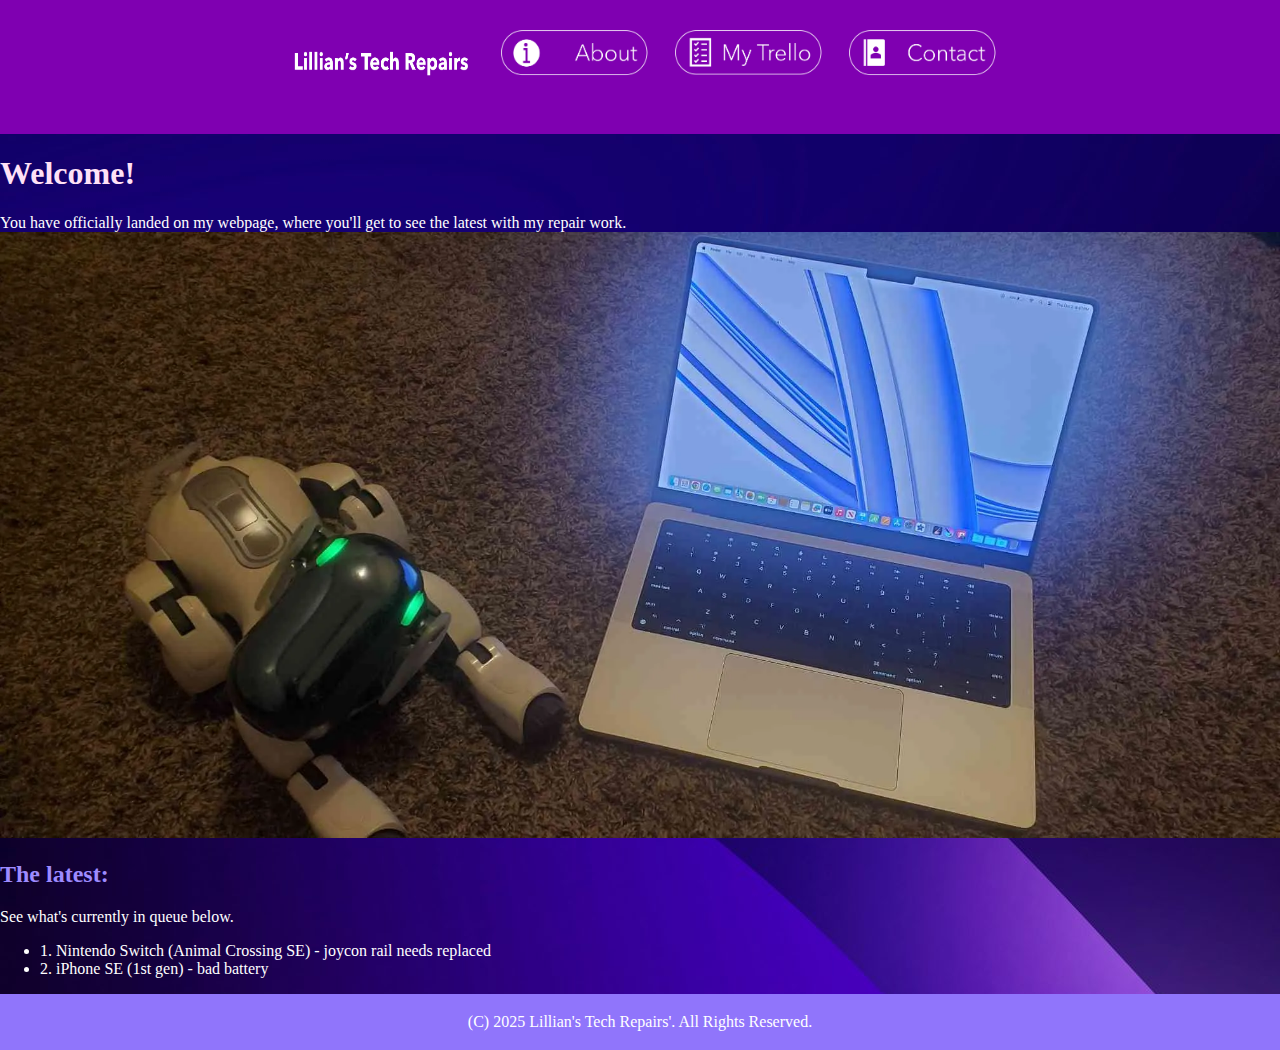
<file: Lillian's Repairs/index.html>
<!DOCTYPE html>
<html>
  <head>
    <meta charset="UTF-8">
    <meta name="viewport" content="width=device-width, initial-scale=1.0">
     <!--Title-->
    <title>Lillian's Tech Repairs</title>
    <link href="style.css" rel="stylesheet" type="text/css" media="all">
  </head>
  <body>
    <header>
         <!--Header-->
<a href="index.html"><img src="./images/logo.png" width="200" height="50"></a>
    <nav>
        <a href="about.html"><img src="./images/ico_about.png" width="150" height="50"></a>
        <a href="https://trello.com/b/K4heOuTs"><img src="./images/ico_trello.png" width="150" height="50"></a>
        <a href="contact.html"><img src="./images/ico_contact.png" width="150" height="50"></a>
    </nav>
    </header>
    <h1>Welcome!</h1>
    <div>
            <!--Welcome text-->
           <div class="content">You have officially landed on my webpage, where you'll get to see the latest with my repair work.</div>

     </div>

     <img src="./images/hudsonwithmac.png" alt="My AIBO with my new M3 MacBook" width="100%" height="100%">

     <h2>The latest:</h2>
     <div>
            <!--Description of the latest-->
           <div class="content">See what's currently in queue below.</div>

     </div>
     <ul>
            <!--The current queue-->
            <li>1. Nintendo Switch (Animal Crossing SE) - joycon rail needs replaced</li>
            <li>2. iPhone SE (1st gen) - bad battery</li>
        </ul>

<footer>
     <!--Footer-->
  <p>(C) 2025 Lillian's Tech Repairs'. All Rights Reserved.</p>
</footer>
  </body>
</html>
</file>
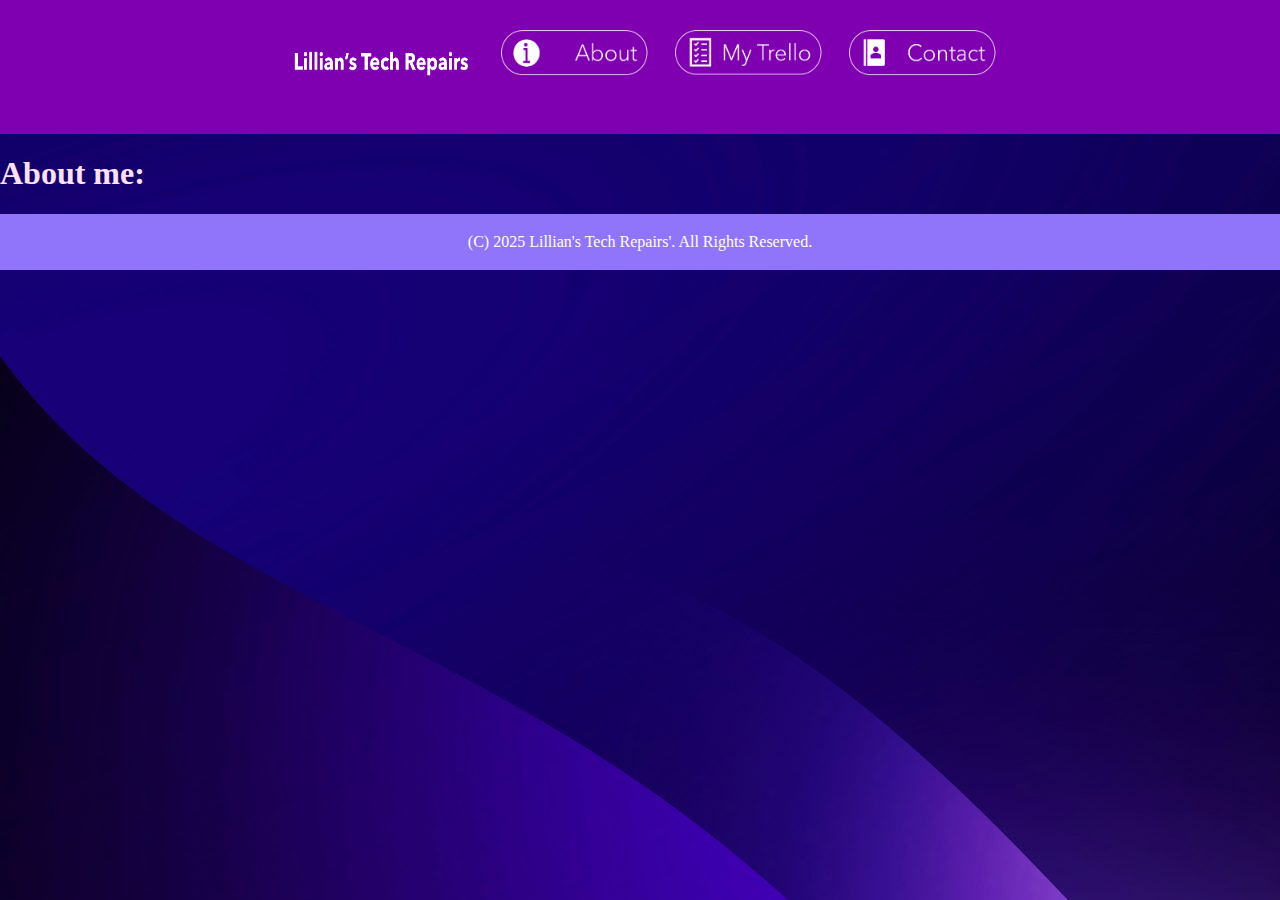
<file: Lillian's Repairs/about.html>
<!DOCTYPE html>
<html>
  <head>
    <meta charset="UTF-8">
    <meta name="viewport" content="width=device-width, initial-scale=1.0">
    <title>Lillian's Tech Repairs</title>
    <link href="style.css" rel="stylesheet" type="text/css" media="all">
  </head>
  <body>
    <header>
<a href="index.html"><img src="./images/logo.png" width="200" height="50"></a>
    <nav>
        <a href="about.html"><img src="./images/ico_about.png" width="150" height="50"></a>
        <a href="https://trello.com/b/K4heOuTs"><img src="./images/ico_trello.png" width="150" height="50"></a>
        <a href="contact.html"><img src="./images/ico_contact.png" width="150" height="50"></a>
    </nav>
    </header>
    <!--About me header-->
    <h1>About me:</h1>

<footer>
  <p>(C) 2025 Lillian's Tech Repairs'. All Rights Reserved.</p>
</footer>
  </body>
</html>
</file>
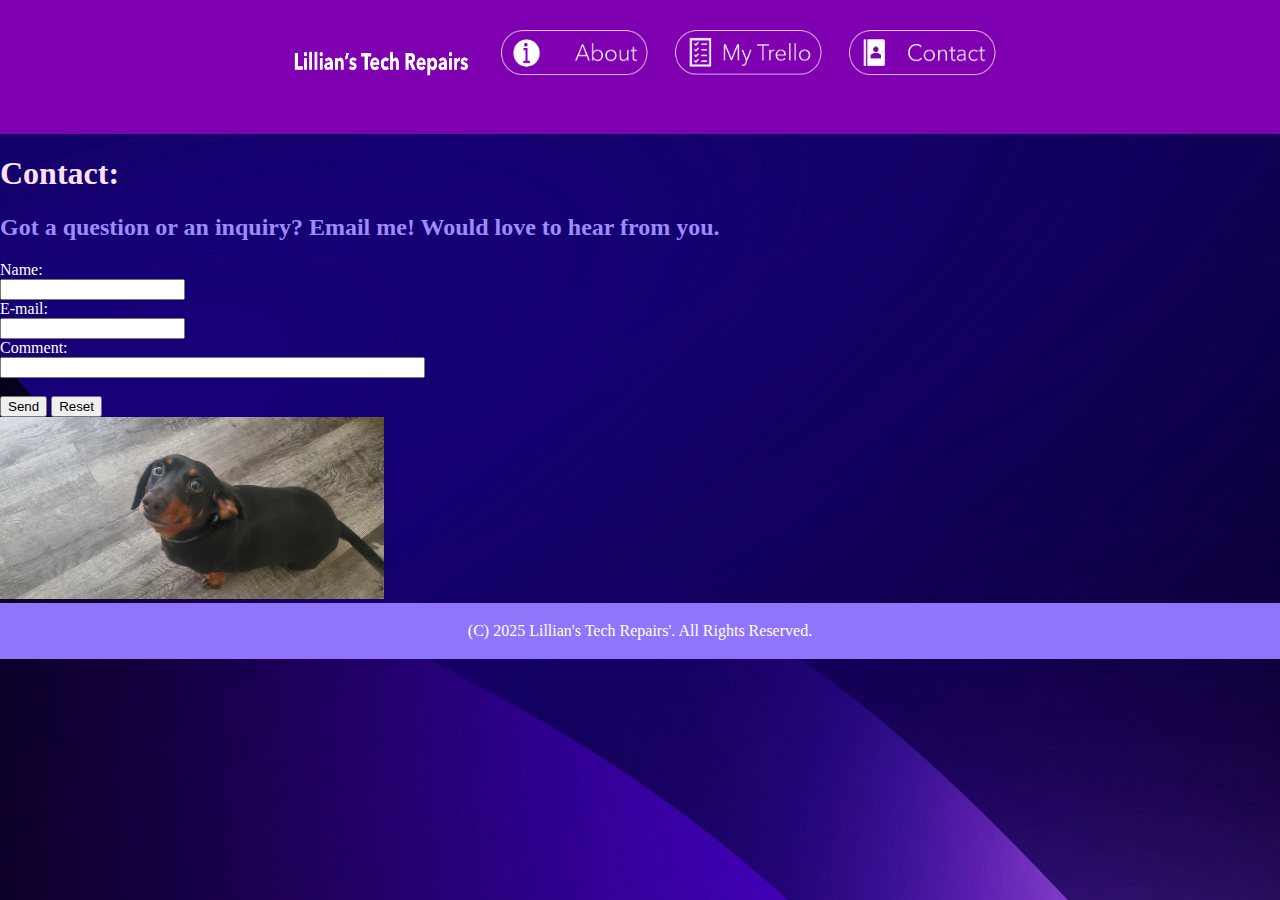
<file: Lillian's Repairs/contact.html>
<!DOCTYPE html>
<html>
  <head>
    <meta charset="UTF-8">
    <meta name="viewport" content="width=device-width, initial-scale=1.0">
    <title>Lillian's Tech Repairs</title>
    <link href="style.css" rel="stylesheet" type="text/css" media="all">
  </head>
  <body>
    <header>
<a href="index.html"><img src="./images/logo.png" width="200" height="50"></a>
    <nav>
        <a href="about.html"><img src="./images/ico_about.png" width="150" height="50"></a>
        <a href="https://trello.com/b/K4heOuTs"><img src="./images/ico_trello.png" width="150" height="50"></a>
        <a href="contact.html"><img src="./images/ico_contact.png" width="150" height="50"></a>
    </nav>
    </header>
    <!--Contact header-->
    <h1>Contact:</h1>

      <!--Description-->
    <h2>Got a question or an inquiry? Email me! Would love to hear from you.</h2>

      <!--Form with action to email me-->
<form action="mailto:lillianalexia102@gmail.com" method="post" enctype="text/plain">
Name:<br>
<input type="text" name="name"><br>
E-mail:<br>
<input type="text" name="mail"><br>
Comment:<br>
<input type="text" name="comment" size="50"><br><br>
<input type="submit" value="Send">
<input type="reset" value="Reset">
</form>

<!--And of course... my tradition: a hidden Dutton!-->

<img src="./images/hiddendutton.webp" alt="Hidden Dutton!" width="30%" height="30%">

<footer>
  <p>(C) 2025 Lillian's Tech Repairs'. All Rights Reserved.</p>
</footer>
  </body>
</html>
</file>
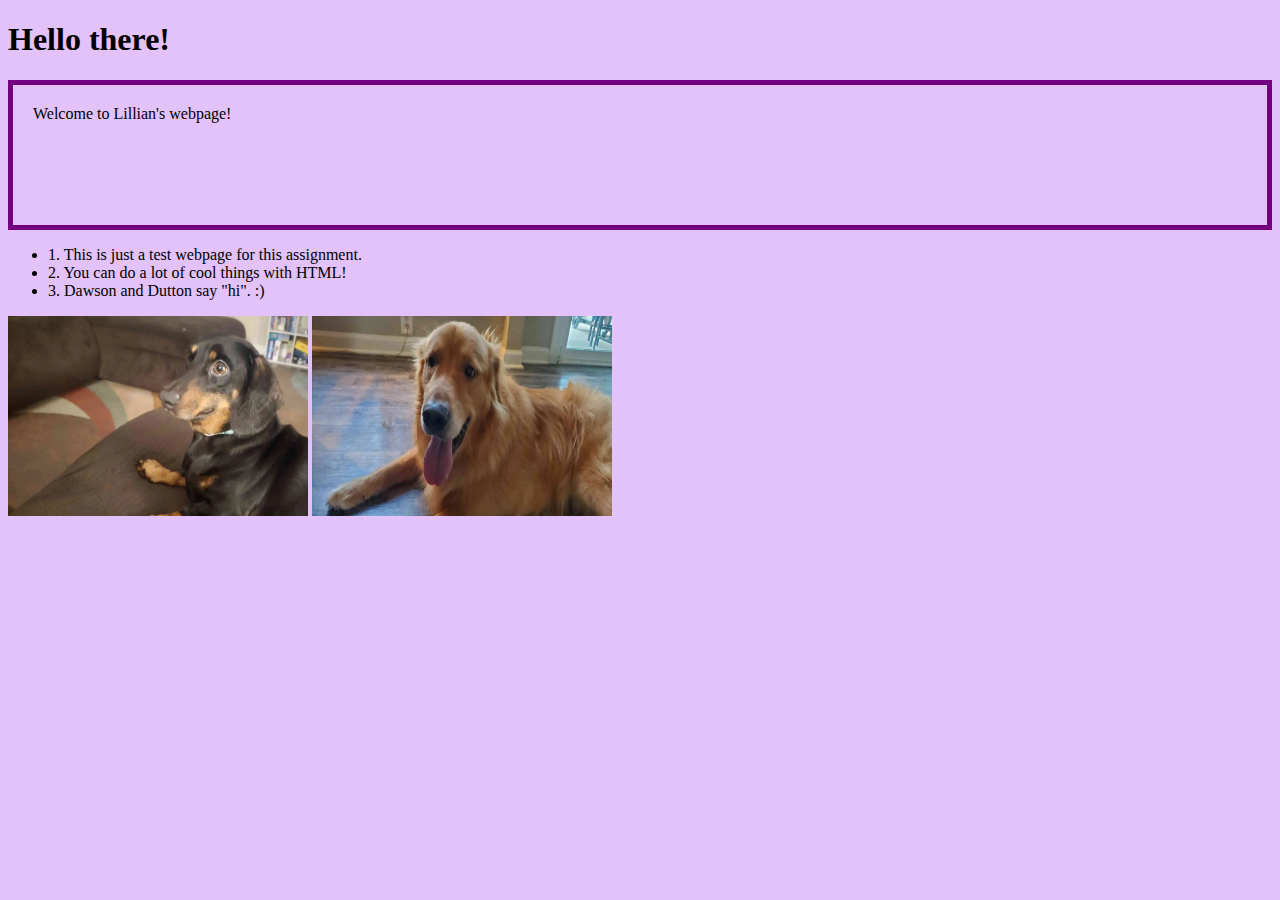
<file: W3 Assignment - Web Page/core.html>
<!DOCTYPE html>
<html lang="en">
<head>
    <meta charset="UTF-8">
    <meta name="viewport" content="width=device-width, initial-scale=1.0">
    <title>W3 Assignment: Web Page</title>

    <!--W3 Assignemnt: Web Page -->
    <style>
        .border{
        /* Formatting for the border */
            border: 5px solid rgb(115, 0, 126);
        }

        .content{
            width: 200px;
            height: 100px;

            padding: 20px;
        }
    </style>
</head>
<body style="background-color:#e2c2f8;">
    <header>
        <!--Main header-->
        <h1>Hello there!</h1>
    </header>

    <main>
        <!--Main content-->
        <div class="border">
            <!--Border format, now into action-->
           <div class="content">Welcome to Lillian's webpage!</div>
        </div>

        <ul>
            <!--Main content-->
            <li>1. This is just a test webpage for this assignment.</li>
            <li>2. You can do a lot of cool things with HTML!</li>
            <li>3. Dawson and Dutton say "hi". :)</li>
        </ul>
        
         <!--Images of my two dogs-->
        <img src="dutton.png" alt="Dutton!" width="300" height="200">
        <img src="dawson.png" alt="Dawson!" width="300" height="200">
    </main>
</body>
</html>
</file>
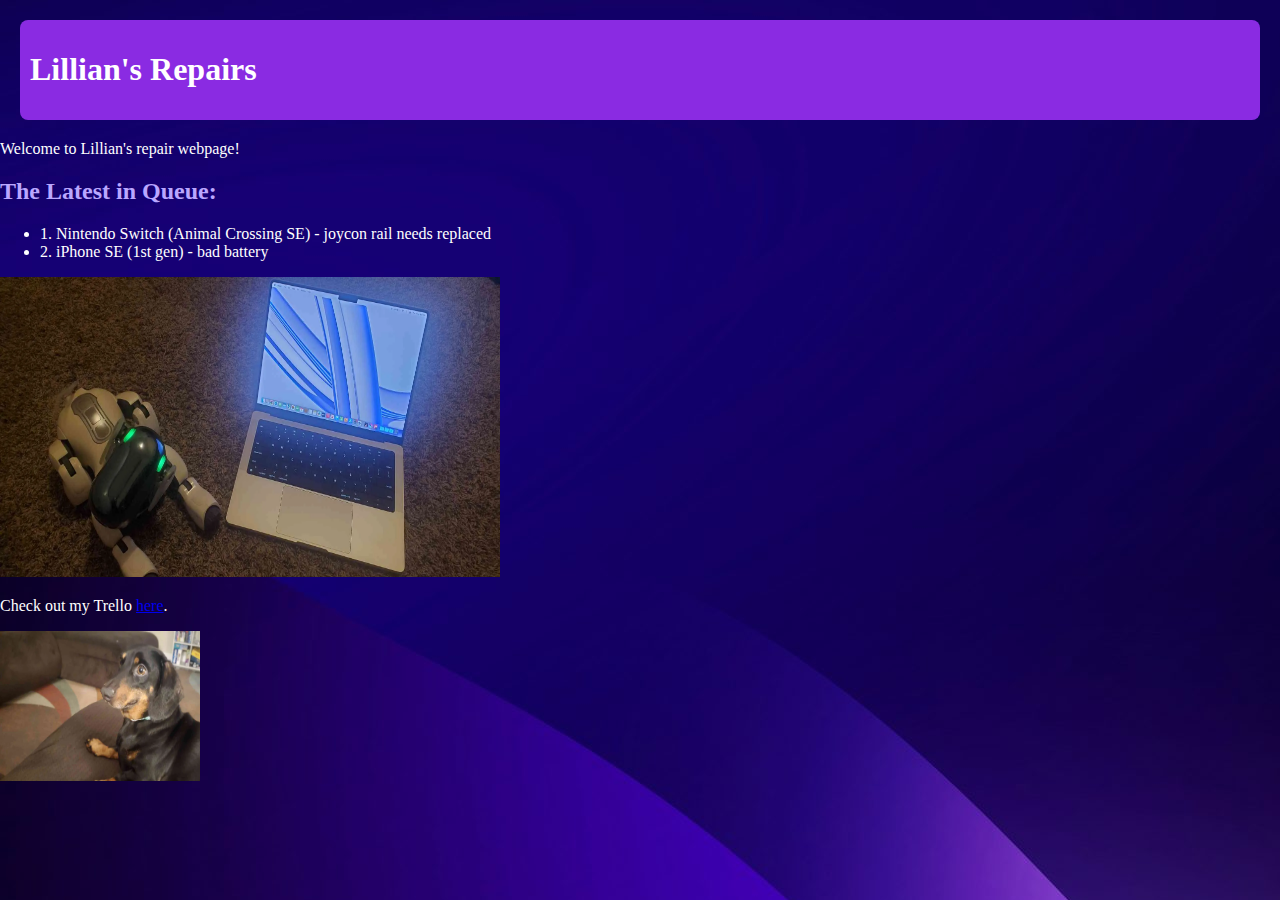
<file: W4 Assignment -  HTML and CSS Validation/core.html>
<!DOCTYPE html>
<html lang="en">
<head>
    <meta charset="UTF-8">
    <meta name="viewport" content="width=device-width, initial-scale=1.0">
    <title>Lillian's Repairs</title>
    <!-- Stylesheet -->
    <link href="style.css" rel="stylesheet" type="text/css" media="all">

    <!-- HTML and CSS Validation -->
</head>
<body>
    <header>
        <h1>Lillian's Repairs</h1>
    </header>

    <main>
        <!--Main content-->
        <div>
            <!--Welcome text-->
           <div class="content">Welcome to Lillian's repair webpage!</div>
        </div>


        <h2>The Latest in Queue:</h2>
        
        <ul>
            <!--Main content-->
            <li>1. Nintendo Switch (Animal Crossing SE) - joycon rail needs replaced</li>
            <li>2. iPhone SE (1st gen) - bad battery</li>
        </ul>

        <img src="./images/hudsonwithmac.png" alt="My AIBO with my new M3 MacBook" width="500" height="300">
        

        <p>Check out my Trello <a href="https://trello.com/b/K4heOuTs/lillians-repairs">here</a>.</p>


        <p></p>
         <!--Hidden Dutton!-->
        <img src="dutton.png" alt="Surprise: a hidden Dutton!" width="200" height="150">
    </main>
</body>
</html>
</file>
<file: Lillian's Repairs/style.css>
body {
  background-image: url('./images/bg.png');
  margin: 0;
  padding: 0;
  font-family: Avenir;
}
header {
    padding: 30px;
    background-color: rgb(127, 0, 177);
    display: flex;
    justify-content: center;

}
a {
    text-decoration: none;
    color: rgb(255, 255, 255);
    padding: 10px;
}
h1 {
  color: rgb(255, 225, 246);
}
div {
  color: rgb(255, 255, 255);
}

h2 {
  color: rgb(157, 139, 255);
}

ul {
  color: rgb(255, 255, 255);
}

form {
  color: rgb(255, 255, 255);
}

p {
  color: rgb(255, 255, 255);
}

.container{
  width: 500px;
  height: 281px;
  margin: 0 auto;
  display: block;
}

.center {
  display: block;
  margin-left: auto;
  margin-right: auto;
  width: 50%;
}

footer {
  text-align: center;
  padding: 3px;
  background-color: rgb(144, 117, 251);
}
</file>
<file: W4 Assignment -  HTML and CSS Validation/style.css>
body {
  background-image: url('./images/bg.png');
  margin: 0;
  padding: 0;
  font-family: Avenir;
}

header {
  background-color: blueviolet;
  color:white;
  padding: 10px;
  margin: 20px;
  border-radius: 8px;
}

div {
  color: rgb(255, 255, 255);
}

h2 {
  color: rgb(186, 167, 255);
}

li {
  color: rgb(255, 255, 255);
}

p {
  color: rgb(255, 255, 255);
}
</file>
